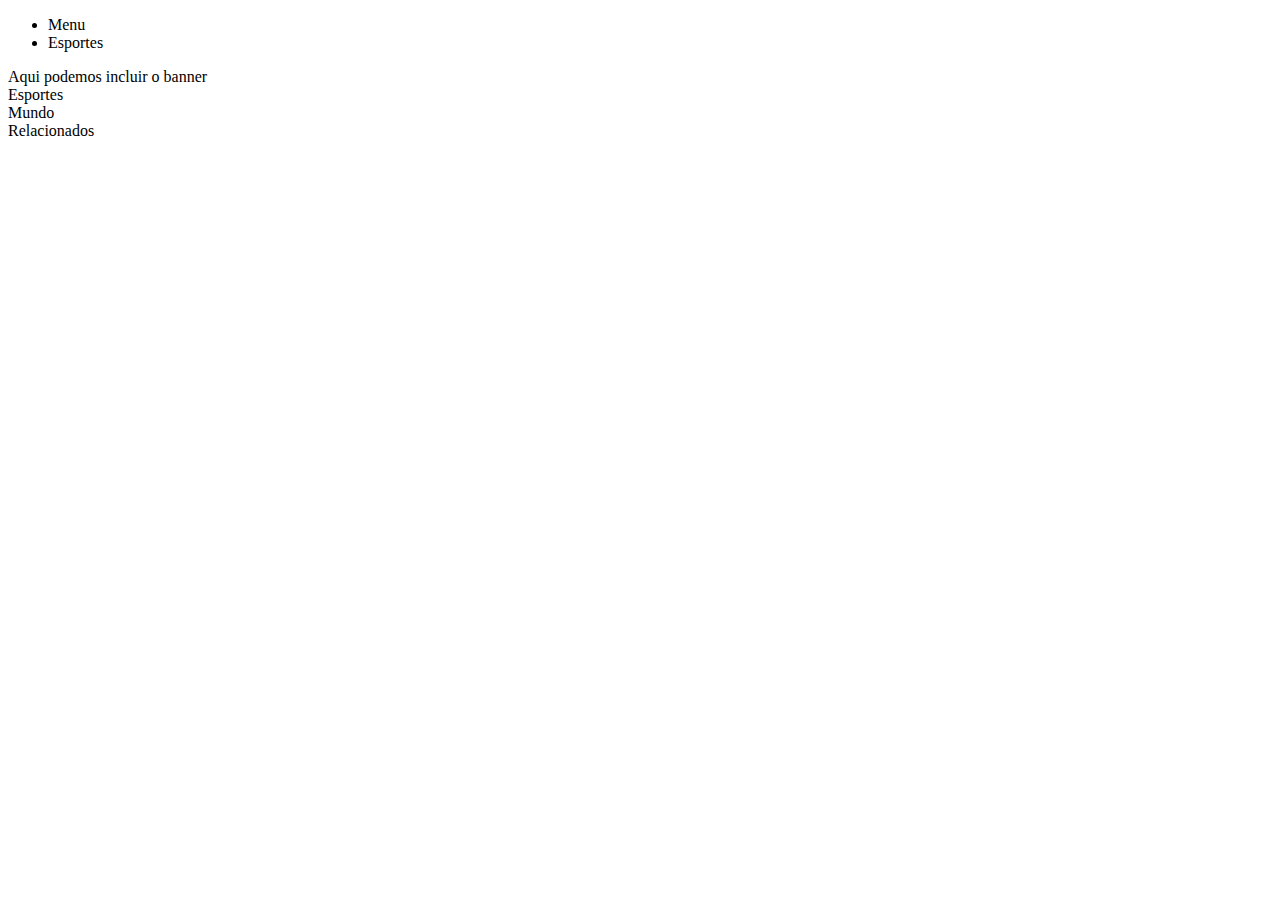
<file: index.html>
<!DOCTYPE html>
<html lang="pt-BR">
<head>
    <meta charset="UTF-8">
    <meta name="viewport" content="width=device-width, initial-scale=1.0">
    <title>Teste documento HTML</title>
</head>
<body>
    <nav>
        <ul>
            <li>Menu</li>
            <li>Esportes</li>
        </ul>
    </nav>
    <header>Aqui podemos incluir o banner</header>
    <section>Esportes</section>
    <section> Mundo </section>
    <aside>Relacionados</aside>
    <footer></footer>

</body>
</html>
</file>
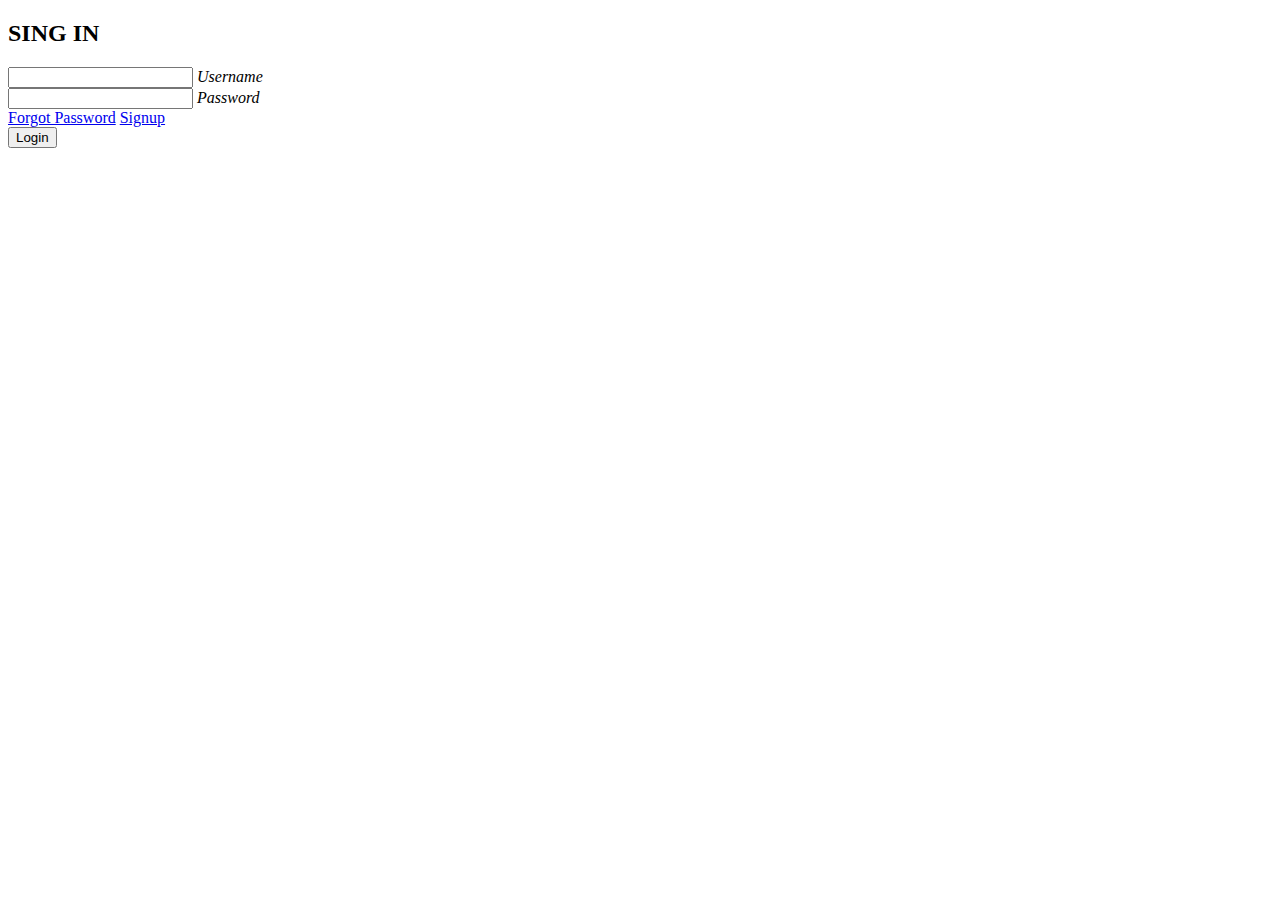
<file: old/index.html>
<!DOCTYPE html>
<html lang="pt-br">
<head>
    <meta charset="UTF-8">
    <meta name="viewport" content="width=device-width, initial-scale=1.0">
    <title>Modelo - Página</title>
    <link rel="stypesheet" type="text/css" href="css/style.css">
</head>
<body>
    <div class="signin">
        <div class="content">
            <h2>SING IN</h2>
            <div class="form">
                <div class="inputBox">
                    <input type="text" required>
                    <i>Username</i>
                </div>
                <div class="inputBox">
                    <input type="password" required>
                    <i>Password</i>
                </div>
                <div class="links">
                    <a href="#">Forgot Password</a>
                    <a href="#">Signup</a>
                </div>
                <div class="inputBox">
                    <input type="submit" value="Login">
                </div>
            </div>
        </div>
    </div>
</body>
</html>
</file>
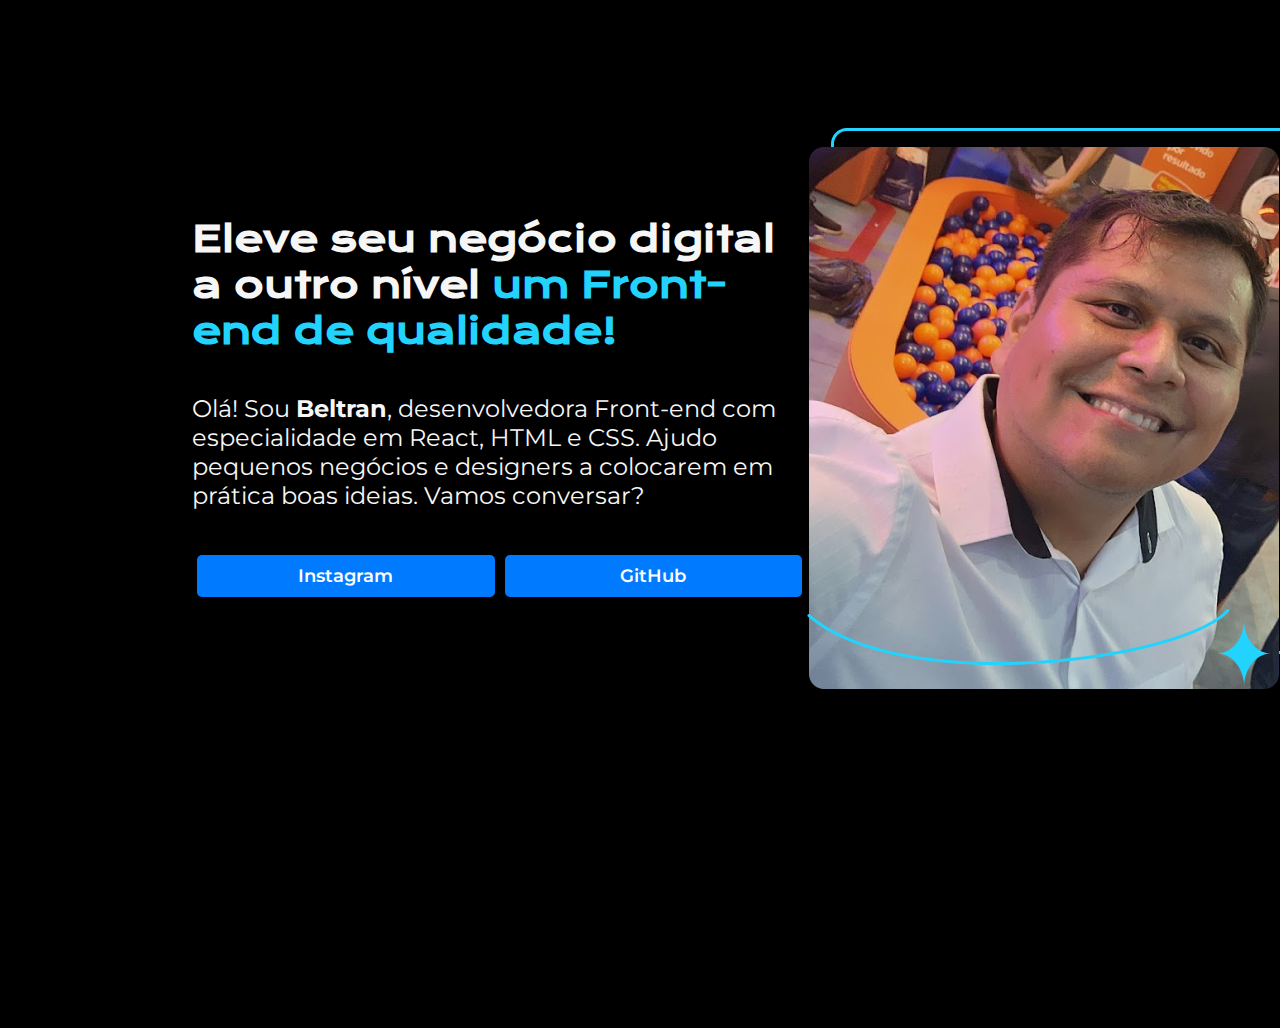
<file: aula1.html>
<!DOCTYPE html>
<html lang="pt-BR">
<head>
    <meta charset="UTF-8">
    <meta name="viewport" content="width=device-width, initial-scale=1.0">
    <title>Portifolio</title>
    <link rel="stylesheet" href="style.css">
</head>
<body>
    <header></header>
    <main class="apresentacao">
        <section class="apresentacao__conteudo">
            <h1 class="apresentacao__conteudo__titulo">Eleve seu negócio digital a outro nível <strong class="titulo-destaque">um Front-end de qualidade!</strong> </h1>
            <p class="apresentacao__conteudo__texto">Olá! Sou <b>Beltran</b>, desenvolvedora Front-end com especialidade em React, HTML e CSS. Ajudo pequenos negócios e designers a colocarem em prática boas ideias. Vamos conversar?</p>
            <div class="apresentacao__links">
                <a class="apresentacao__links__link" href="https://www.instagram.com/beltran_junior/">Instagram</a>
                <a class="apresentacao__links__link" href="https://github.com/ofion87">GitHub</a>
            </div>
        </section>
        <img src="img/Imagem.png" alt="Imagem contem a Joana Santos em seu PC programando.">
    </main>
    <footer></footer>
</body>
</html>
</file>
<file: style.css>
@import url('https://fonts.googleapis.com/css2?family=Krona+One&family=Montserrat:wght@400;600&display=swap');

*{
    margin: 0;
    padding: 0;
}

body{
    height: 100vh;
    box-sizing: border-box;
    background-color: black;
    color: #f6f6f6;
}
.titulo-destaque{
    color: #22D4FD;
}
.apresentacao{
    margin: 10% 15%;
    display: flex;
    align-items: center;
    justify-content: space-between;
}
.apresentacao__conteudo{
    width: 615px;
    display: flex;
    flex-direction: column;
    gap: 40px;
}
.apresentacao__conteudo__titulo{
    font-size: 36px;
    font-family: "Krona One", sans-serif;
}
.apresentacao__conteudo__texto{
    font-size: 24px;
    font-family: "Montserrat", sans-serif;
}
.apresentacao__links{
    display: flex;
    justify-content: space-between;
}
.apresentacao__links__link{
    background-color: #22D4FD;
    width: 280px;
    text-align: center;
    border-radius: 16px;
    margin: 50px;
    font-size: 24px;
    font-weight: 600;
    padding: 21.5px 0;
    text-decoration: none;
    color: #000;
    font-family: "Montserrat", sans-serif;
}
.apresentacao__links a{
    padding: 10px 20px;
    font-size: 18px;
    margin: 5px;
    background-color: #007bff;
    color: white;
    border-radius: 5px;
}
</file>
